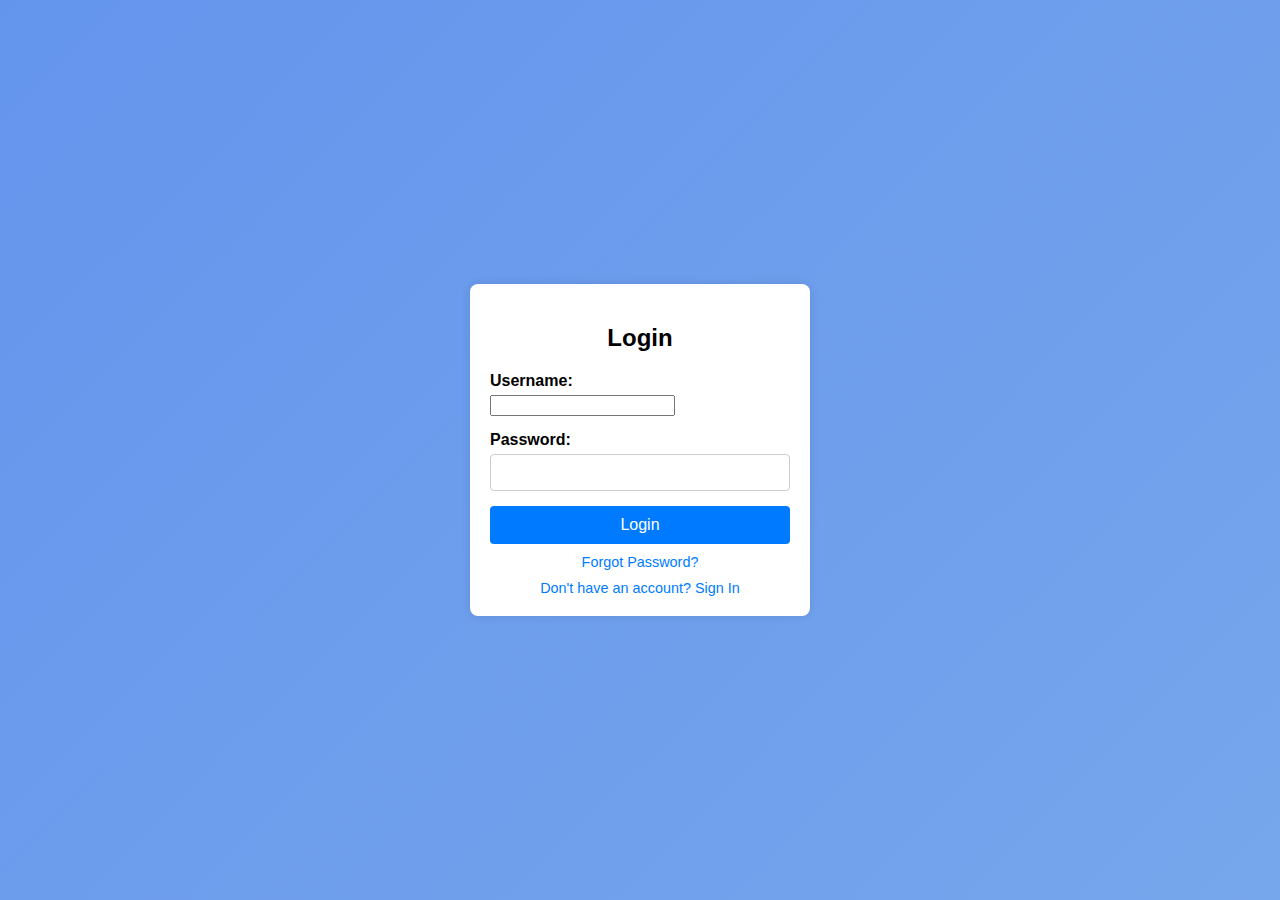
<file: login.html>
<!DOCTYPE html>
<html lang="en">
<head>
    <meta charset="UTF-8">
    <meta name="viewport" content="width=device-width, initial-scale=1.0">
    <title>Login Page</title>
    <link rel="stylesheet" href="styles.css">
</head>
<body>
    <div class="login-container">
        <h2>Login</h2>
        <form id="loginForm" onsubmit="handleLogin(event)">
            <div class="form-group">
                <label for="username">Username:</label>
                <input type="text" id="username" name="username" required>
            </div>
            <div class="form-group">
                <label for="password">Password:</label>
                <input type="password" id="password" name="password" required>
                <span class="toggle-password" onclick="togglePasswordVisibility()"></span>
            </div>
            <button type="submit" class="login-button">Login</button>
<a href="#" class="forgot-password">Forgot Password?</a>
<a href="sign-in.html" class="sign-in-link">Don't have an account? Sign In</a>
        </form>
    </div>
    <script>
        function togglePasswordVisibility() {
            const passwordInput = document.getElementById('password');
            const togglePassword = document.querySelector('.toggle-password');
            if (passwordInput.type === 'password') {
                passwordInput.type = 'text';
                togglePassword.textContent = 'Hide';
            } else {
                passwordInput.type = 'password';
                togglePassword.textContent = 'Show';
            }
        }

        function handleLogin(event) {
            event.preventDefault();
            const username = document.getElementById('username').value;
            const password = document.getElementById('password').value;
            if (username && password) {
                window.location.href = 'index.html';
            } else {
                alert('Please enter username and password.');
            }
        }
    </script>
</body>
</html>
</file>
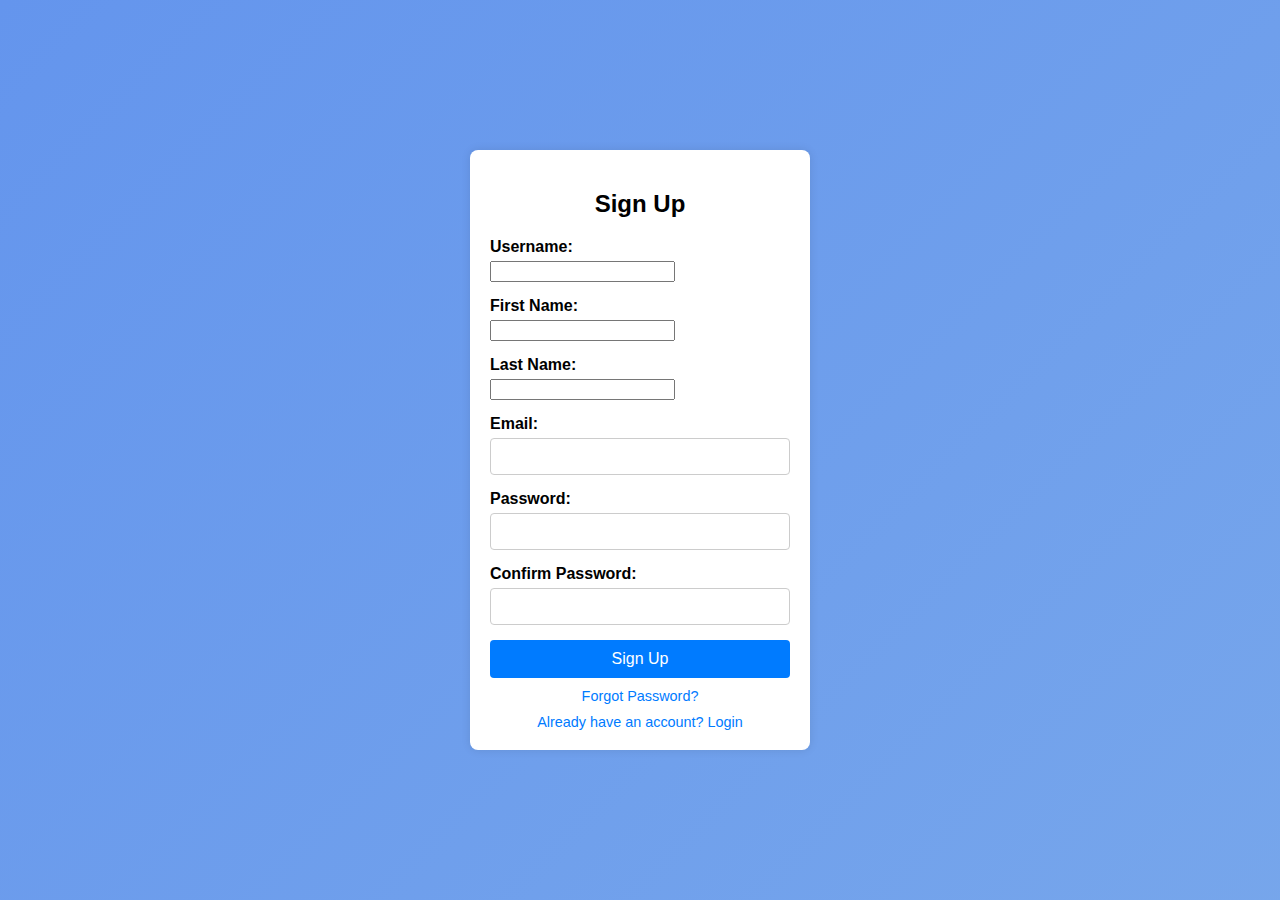
<file: sign-in.html>
<!DOCTYPE html>
<html lang="en">
<head>
    <meta charset="UTF-8">
    <meta name="viewport" content="width=device-width, initial-scale=1.0">
    <title>Sign-In Page</title>
    <link rel="stylesheet" href="styles.css">
</head>
<body>
    <div class="sign-in-container">
        <h2>Sign Up</h2>
        <form id="signInForm" onsubmit="handleSignUp(event)">
            <div class="form-group">
                <label for="username">Username:</label>
                <input type="text" id="username" name="username" required>
            </div>
            <div class="form-group">
                <label for="first_name">First Name:</label>
                <input type="text" id="first_name" name="first_name" required>
            </div>
            <div class="form-group">
                <label for="last_name">Last Name:</label>
                <input type="text" id="last_name" name="last_name" required>
            </div>
            <div class="form-group">
                <label for="email">Email:</label>
                <input type="email" id="email" name="email" required>
            </div>
            <div class="form-group">
                <label for="password1">Password:</label>
                <input type="password" id="password1" name="password1" required>
            </div>
            <div class="form-group">
                <label for="password2">Confirm Password:</label>
                <input type="password" id="password2" name="password2" required>
            </div>
            <button type="submit" class="sign-in-button">Sign Up</button>
<a href="#" class="forgot-password">Forgot Password?</a>
<a href="login.html" class="login-link">Already have an account? Login</a>
        </form>
    </div>
    <script>
        function togglePasswordVisibility() {
            const passwordInput = document.getElementById('password');
            const togglePassword = document.querySelector('.toggle-password');
            if (passwordInput.type === 'password') {
                passwordInput.type = 'text';
                togglePassword.textContent = 'Hide';
            } else {
                passwordInput.type = 'password';
                togglePassword.textContent = 'Show';
            }
        }

        function handleSignUp(event) {
            event.preventDefault();
            const username = document.getElementById('username').value;
            const firstName = document.getElementById('first_name').value;
            const lastName = document.getElementById('last_name').value;
            const email = document.getElementById('email').value;
            const password1 = document.getElementById('password1').value;
            const password2 = document.getElementById('password2').value;
            if (username && firstName && lastName && email && password1 && password2) {
                if (password1 === password2) {
                    alert('Sign up successful! You can now log in.');
                    window.location.href = 'login.html';
                } else {
                    alert('Passwords do not match.');
                }
            } else {
                alert('Please fill all fields.');
            }
        }
    </script>
</body>
</file>
<file: styles.css>
/* General Styles */
body {
    font-family: Arial, sans-serif;
    background: linear-gradient(135deg, #6495ED, #ADD8E6);
    background-size: 400% 400%;
    animation: gradientAnimation 15s ease infinite;
    display: flex;
    justify-content: center;
    align-items: center;
    height: 100vh;
    margin: 0;
}

/* Background Gradient Animation */
@keyframes gradientAnimation {
    0% {
        background-position: 0% 50%;
    }
    50% {
        background-position: 100% 50%;
    }
    100% {
        background-position: 0% 50%;
    }
}

/* Fade-in Animation */
@keyframes fadeIn {
    from {
        opacity: 0;
        transform: translateY(20px);
    }
    to {
        opacity: 1;
        transform: translateY(0);
    }
}

/* Login Container */
.login-container {
    background-color: #fff;
    padding: 20px;
    border-radius: 8px;
    box-shadow: 0 0 10px rgba(0, 0, 0, 0.1);
    width: 300px;
    text-align: center;
    animation: fadeIn 0.5s ease-in-out;
}

/* Sign-In Container */
.sign-in-container {
    background-color: #fff;
    padding: 20px;
    border-radius: 8px;
    box-shadow: 0 0 10px rgba(0, 0, 0, 0.1);
    width: 300px;
    text-align: center;
    animation: fadeIn 0.5s ease-in-out;
}

/* Form Group */
.form-group {
    margin-bottom: 15px;
    text-align: left;
}

/* Labels */
label {
    display: block;
    margin-bottom: 5px;
    font-weight: bold;
}

/* Input Fields */
input[type="email"],
input[type="password"] {
    width: 100%;
    padding: 10px;
    border: 1px solid #ccc;
    border-radius: 4px;
    box-sizing: border-box;
}

/* Toggle Password */
.toggle-password {
    display: block;
    margin-top: 5px;
    font-size: 0.9em;
    cursor: pointer;
    color: #007bff;
    transition: color 0.3s ease;
}

.toggle-password:hover {
    color: #0056b3;
}

/* Login Button */
.login-button {
    width: 100%;
    padding: 10px;
    background-color: #007bff;
    color: #fff;
    border: none;
    border-radius: 4px;
    cursor: pointer;
    font-size: 1em;
    transition: background-color 0.3s ease;
}

.login-button:hover {
    background-color: #0056b3;
}

/* Sign-In Button */
.sign-in-button {
    width: 100%;
    padding: 10px;
    background-color: #007bff;
    color: #fff;
    border: none;
    border-radius: 4px;
    cursor: pointer;
    font-size: 1em;
    transition: background-color 0.3s ease;
}

.sign-in-button:hover {
    background-color: #0056b3;
}

/* Forgot Password Link */
.forgot-password {
    display: block;
    margin-top: 10px;
    font-size: 0.9em;
    color: #007bff;
    text-decoration: none;
    transition: color 0.3s ease;
}

.forgot-password:hover {
    color: #0056b3;
}

/* Sign-In Link */
.sign-in-link {
    display: block;
    margin-top: 10px;
    font-size: 0.9em;
    color: #007bff;
    text-decoration: none;
    transition: color 0.3s ease;
}

.sign-in-link:hover {
    color: #0056b3;
}

/* Login Link */
.login-link {
    display: block;
    margin-top: 10px;
    font-size: 0.9em;
    color: #007bff;
    text-decoration: none;
    transition: color 0.3s ease;
}

.login-link:hover {
    color: #0056b3;
}
</file>
